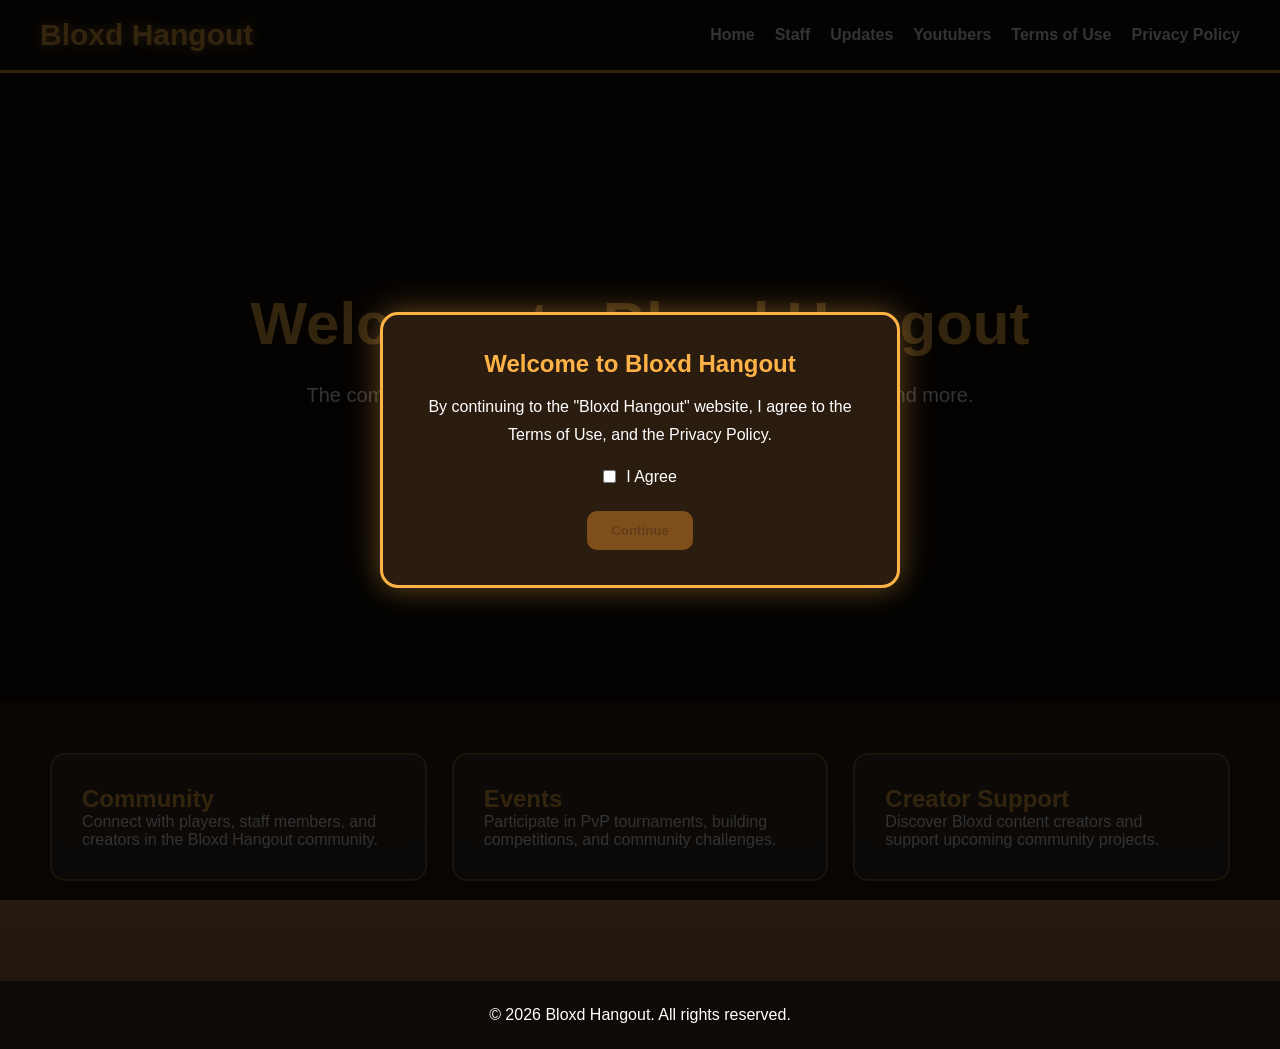
<file: index.html>
<!DOCTYPE html>
<html lang="en">
<head>
  <meta charset="UTF-8" />
  <meta name="viewport" content="width=device-width, initial-scale=1.0" />
  <title>Bloxd Hangout</title>
  <link rel="stylesheet" href="style.css" />
  <script defer src="script.js"></script>
</head>
<body>

  <div id="popup-overlay">
    <div class="popup-box">
      <h2>Welcome to Bloxd Hangout</h2>
      <p>
        By continuing to the "Bloxd Hangout" website, I agree to the
        Terms of Use, and the Privacy Policy.
      </p>

      <label class="checkbox-container">
        <input type="checkbox" id="agreeCheck">
        <span>I Agree</span>
      </label>

      <button id="continueBtn" disabled>Continue</button>
    </div>
  </div>


  <header>
    <div class="logo">Bloxd Hangout</div>

    <nav>
      <a href="index.html">Home</a>
      <a href="staff.html">Staff</a>
      <a href="updates.html">Updates</a>
      <a href="youtubers.html">Youtubers</a>
      <a href="terms.html">Terms of Use</a>
      <a href="privacy.html">Privacy Policy</a>
    </nav>
  </header>

  <section class="hero">
    <div class="hero-content">
      <h1>Welcome to Bloxd Hangout</h1>
      <p>
        The community hub for Bloxd players, creators, events, updates,
        and more.
      </p>
      <a href="updates.html" class="main-btn">Latest Updates</a>
    </div>
  </section>

  <section class="cards">

    <div class="card">
      <h2>Community</h2>
      <p>
        Connect with players, staff members, and creators in the Bloxd
        Hangout community.
      </p>
    </div>

        <div class="card">
      <h2>Events</h2>
      <p>
        Participate in PvP tournaments, building competitions, and
        community challenges.
      </p>
    </div>

    <div class="card">
      <h2>Creator Support</h2>
      <p>
        Discover Bloxd content creators and support upcoming community
        projects.
      </p>
    </div>

  </section>

  <footer>
    <p>© 2026 Bloxd Hangout. All rights reserved.</p>
  </footer>

</body>
</html>
</file>
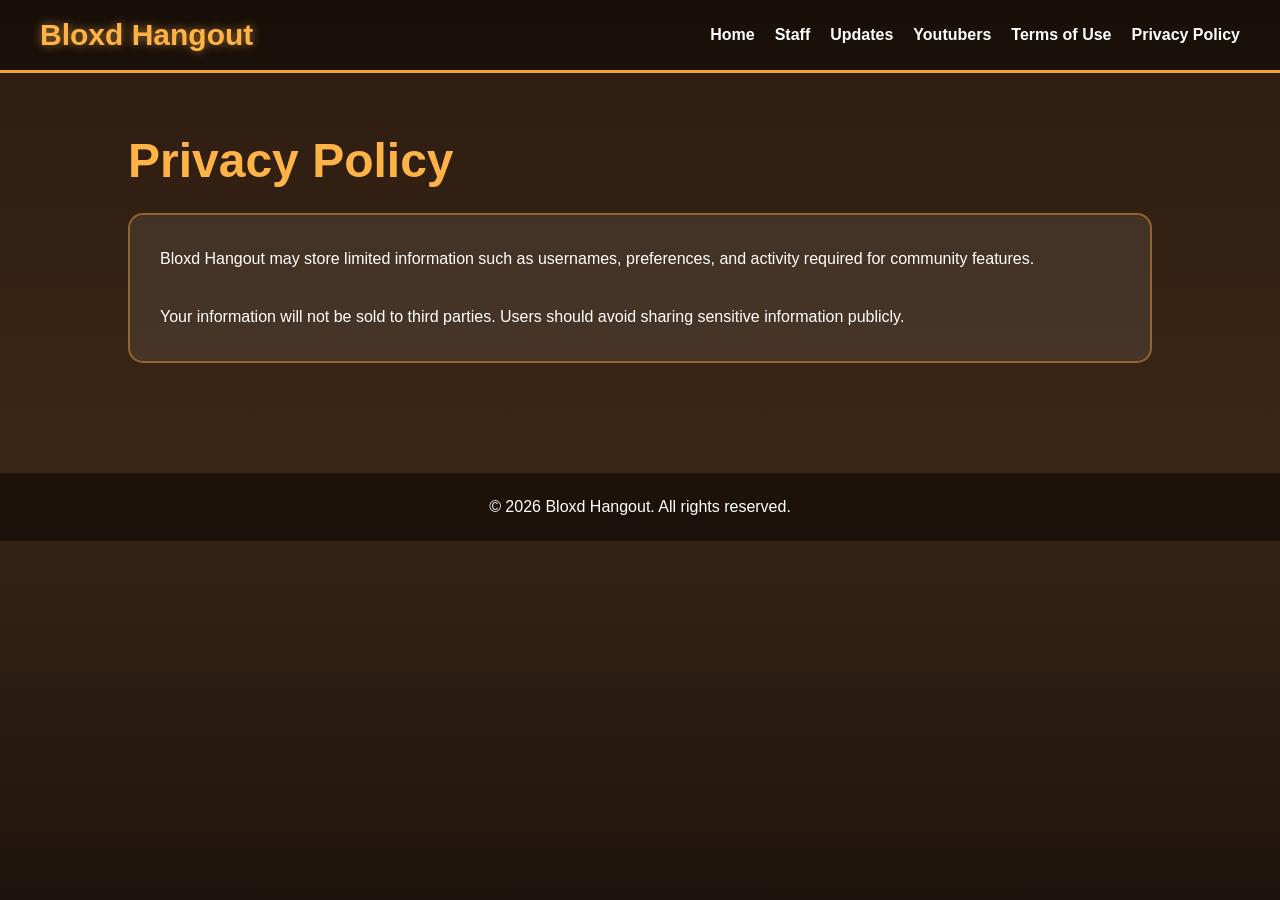
<file: privacy.html>
<!DOCTYPE html>
<html lang="en">
<head>
  <meta charset="UTF-8">
  <meta name="viewport" content="width=device-width, initial-scale=1.0">
  <title>Bloxd Hangout - Privacy Policy</title>
  <link rel="stylesheet" href="style.css">
</head>
<body>

<header>
  <div class="logo">Bloxd Hangout</div>

  <nav>
    <a href="index.html">Home</a>
    <a href="staff.html">Staff</a>
    <a href="updates.html">Updates</a>
    <a href="youtubers.html">Youtubers</a>
    <a href="terms.html">Terms of Use</a>
    <a href="privacy.html">Privacy Policy</a>
  </nav>
</header>

<section class="page-container">
  <h1 class="page-title">Privacy Policy</h1>

  <div class="page-box">
    <p>
      Bloxd Hangout may store limited information such as usernames,
      preferences, and activity required for community features.
    </p>

    <br>

    <p>
      Your information will not be sold to third parties. Users should avoid
      sharing sensitive information publicly.
    </p>
  </div>
</section>
  <footer>
    <p>© 2026 Bloxd Hangout. All rights reserved.</p>
  </footer>
</body>
</html>
</file>
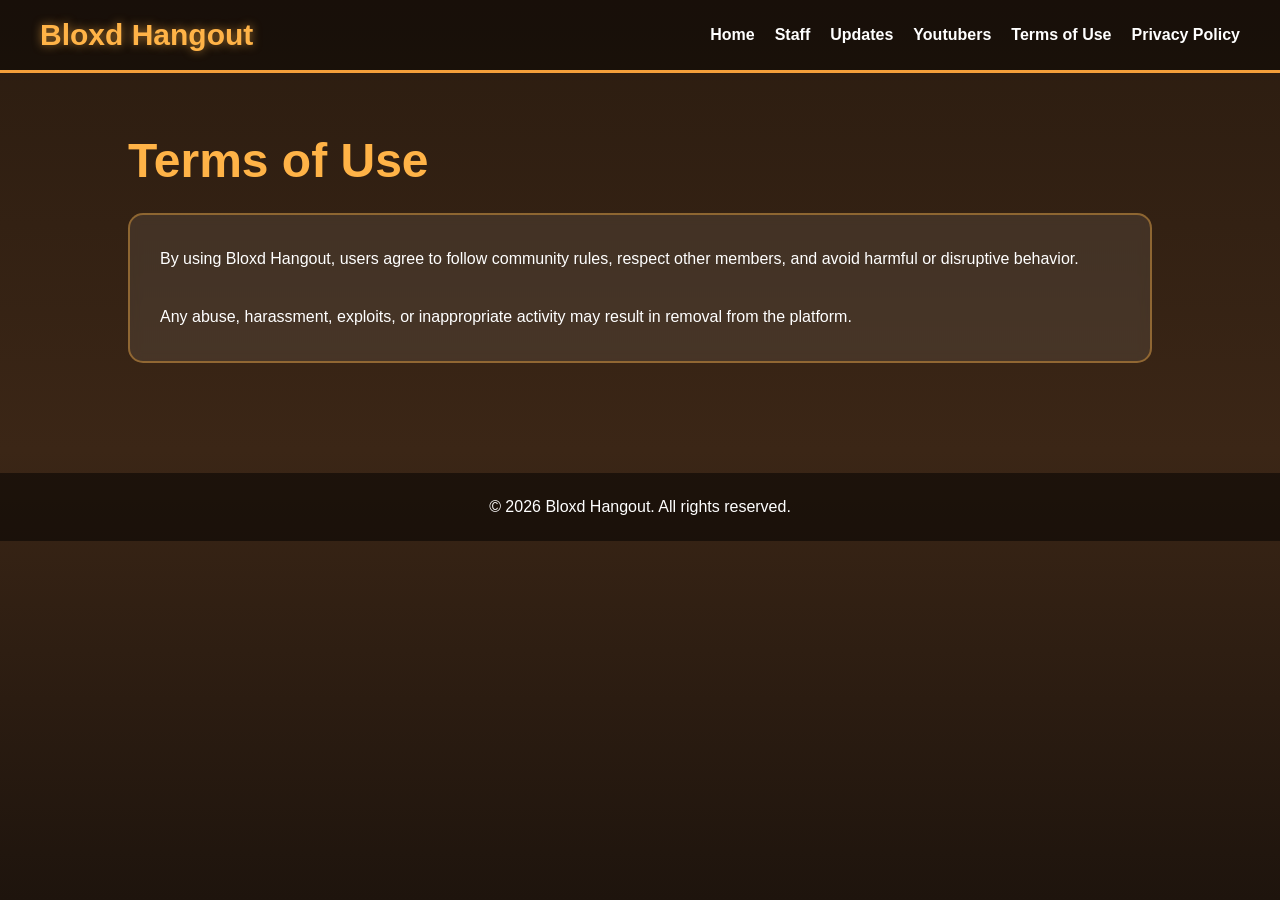
<file: terms.html>
<!DOCTYPE html>
<html lang="en">
<head>
  <meta charset="UTF-8">
  <meta name="viewport" content="width=device-width, initial-scale=1.0">
  <title>Bloxd Hangout - Terms of Use</title>
  <link rel="stylesheet" href="style.css">
</head>
<body>

<header>
  <div class="logo">Bloxd Hangout</div>

  <nav>
    <a href="index.html">Home</a>
    <a href="staff.html">Staff</a>
    <a href="updates.html">Updates</a>
    <a href="youtubers.html">Youtubers</a>
    <a href="terms.html">Terms of Use</a>
    <a href="privacy.html">Privacy Policy</a>
  </nav>
</header>

<section class="page-container">
  <h1 class="page-title">Terms of Use</h1>

  <div class="page-box">
    <p>
      By using Bloxd Hangout, users agree to follow community rules,
      respect other members, and avoid harmful or disruptive behavior.
    </p>

    <br>

    <p>
      Any abuse, harassment, exploits, or inappropriate activity may result
      in removal from the platform.
    </p>
  </div>
</section>
  <footer>
    <p>© 2026 Bloxd Hangout. All rights reserved.</p>
  </footer>
</body>
</html>
</file>
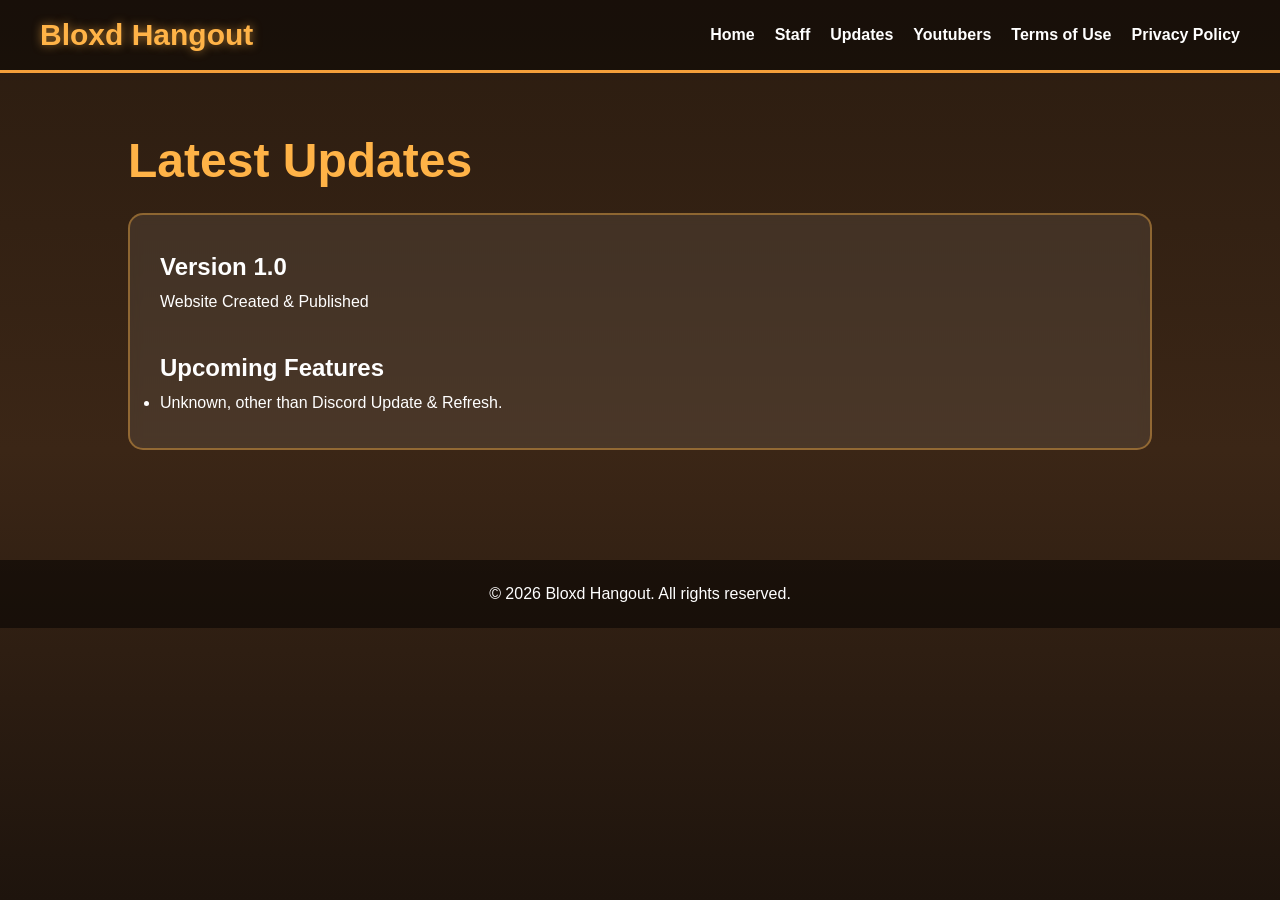
<file: updates.html>
<!DOCTYPE html>
<html lang="en">
<head>
  <meta charset="UTF-8">
  <meta name="viewport" content="width=device-width, initial-scale=1.0">
  <title>Bloxd Hangout - Updates</title>
  <link rel="stylesheet" href="style.css">
</head>
<body>

<header>
  <div class="logo">Bloxd Hangout</div>

  <nav>
    <a href="index.html">Home</a>
    <a href="staff.html">Staff</a>
    <a href="updates.html">Updates</a>
    <a href="youtubers.html">Youtubers</a>
    <a href="terms.html">Terms of Use</a>
    <a href="privacy.html">Privacy Policy</a>
  </nav>
</header>

<section class="page-container">
  <h1 class="page-title">Latest Updates</h1>

  <div class="page-box">
    <h2>Version 1.0</h2>
    <p>
      Website Created & Published
    </p>

    <br>

    <h2>Upcoming Features</h2>
    <ul>
      <li>Unknown, other than Discord Update & Refresh.</li>
    </ul>
  </div>
</section>
  <footer>
    <p>© 2026 Bloxd Hangout. All rights reserved.</p>
  </footer>
</body>
</html>
</file>
<file: style.css>
* {
  margin: 0;
  padding: 0;
  box-sizing: border-box;
  font-family: Arial, sans-serif;
}

body {
  background: linear-gradient(to bottom, #2b1c10, #3b2616, #1e140d);
  color: white;
  min-height: 100vh;
}

header {
  background: rgba(0, 0, 0, 0.45);
  display: flex;
  justify-content: space-between;
  align-items: center;
  padding: 18px 40px;
  border-bottom: 3px solid #f59f3a;
  position: sticky;
  top: 0;
  z-index: 10;
  flex-wrap: wrap;
}
.logo {
  font-size: 30px;
  font-weight: bold;
  color: #ffb347;
  text-shadow: 0 0 10px rgba(255, 179, 71, 0.6);
}
.creator-grid .profile-pic {
  width: 120px;
  height: 120px;
  border-radius: 50%;
  object-fit: cover;
  border: 4px solid #ff2d2d;
  margin-bottom: 15px;
  box-shadow: 0 0 18px rgba(255, 0, 0, 0.5);
  transition: 0.3s;
}

.creator-grid .profile-pic:hover {
  transform: scale(1.05);
}
.profile-pic {
  width: 110px;
  height: 110px;
  border-radius: 50%;
  object-fit: cover;
  border: 4px solid #ffb347;
  margin-bottom: 15px;
  box-shadow: 0 0 15px rgba(255, 179, 71, 0.5);
}

.creator-grid .profile-pic {
  border: 4px solid #ff3b3b;
  box-shadow: 0 0 15px rgba(255, 0, 0, 0.4);
}
nav {
  display: flex;
  gap: 20px;
  flex-wrap: wrap;
}

nav a {
  text-decoration: none;
  color: white;
  font-weight: bold;
  transition: 0.25s;
}

nav a:hover {
  color: #ffb347;
}
.hero {
  height: 70vh;
  display: flex;
  align-items: center;
  justify-content: center;
  text-align: center;
  padding: 20px;
  background:
    linear-gradient(rgba(0,0,0,0.5), rgba(0,0,0,0.7)),
    url('https://images.unsplash.com/photo-1511512578047-dfb367046420?q=80&w=1920&auto=format&fit=crop');
  background-size: cover;
  background-position: center;
}

.hero-content h1 {
  font-size: 60px;
  color: #ffb347;
  margin-bottom: 20px;
}

.hero-content p {
  max-width: 700px;
  margin: auto;
  font-size: 20px;
  line-height: 1.7;
}
.main-btn {
  display: inline-block;
  margin-top: 30px;
  background: #ff9d2f;
  color: black;
  padding: 14px 28px;
  text-decoration: none;
  border-radius: 10px;
  font-weight: bold;
  transition: 0.3s;
}

.main-btn:hover {
  background: #ffc266;
  transform: scale(1.05);
}

.cards,
.staff-grid,
.creator-grid {
  display: grid;
  grid-template-columns: repeat(auto-fit, minmax(250px, 1fr));
  gap: 25px;
}
.cards {
  padding: 50px;
}

.card,
.profile-card,
.page-box {
  background: rgba(255,255,255,0.08);
  padding: 30px;
  border-radius: 15px;
  border: 2px solid rgba(255, 179, 71, 0.4);
  backdrop-filter: blur(6px);
}

.card:hover,
.profile-card:hover {
  transform: translateY(-6px);
  transition: 0.3s;
}

.card h2,
.profile-card h3,
.page-title {
  color: #ffb347;
}
.profile-card h3 {
  font-size: 24px;
  margin-bottom: 10px;
}

.page-container {
  padding: 60px 10%;
}

.page-title {
  font-size: 48px;
  margin-bottom: 25px;
}

.page-box {
  line-height: 1.8;
}

.creator-grid .profile-card {
  border: 2px solid rgba(255, 0, 0, 0.5);
}

.creator-grid .profile-card h3 {
  color: #ff3b3b;
}.creator-link {
  display: inline-block;
  margin-top: 15px;
  background: rgba(255, 0, 0, 0.15);
  border: 2px solid rgba(255, 0, 0, 0.5);
  color: #ff4a4a;
  padding: 10px 18px;
  border-radius: 10px;
  text-decoration: none;
  font-weight: bold;
  transition: 0.3s;
}

.creator-link:hover {
  transform: scale(1.05);
  background: rgba(255, 0, 0, 0.25);
}

footer {
  text-align: center;
  padding: 25px;
  background: rgba(0,0,0,0.5);
  margin-top: 50px;
}
#popup-overlay {
  position: fixed;
  inset: 0;
  background: rgba(0,0,0,0.8);
  display: flex;
  align-items: center;
  justify-content: center;
  z-index: 999;
}

.popup-box {
  background: #2b1c10;
  border: 3px solid #ffb347;
  padding: 35px;
  width: 90%;
  max-width: 520px;
  border-radius: 18px;
  text-align: center;
  box-shadow: 0 0 30px rgba(255,179,71,0.4);
}

.popup-box h2 {
  color: #ffb347;
  margin-bottom: 15px;
}
.popup-box p {
  line-height: 1.7;
  margin-bottom: 20px;
}

.checkbox-container {
  display: flex;
  justify-content: center;
  align-items: center;
  gap: 10px;
  margin-bottom: 25px;
}

#continueBtn {
  background: #ff9d2f;
  border: none;
  padding: 12px 24px;
  border-radius: 10px;
  font-weight: bold;
  cursor: pointer;
  transition: 0.3s;
}
#continueBtn:disabled {
  opacity: 0.4;
  cursor: not-allowed;
}

#continueBtn:hover:enabled {
  transform: scale(1.05);
}

@media (max-width: 768px) {
  header {
    flex-direction: column;
    gap: 15px;
    text-align: center;
  }

  nav {
    justify-content: center;
  }

  .hero-content h1 {
    font-size: 42px;
  }
  .hero-content p {
    font-size: 17px;
  }

  .cards,
  .staff-grid,
  .creator-grid {
    padding: 20px;
  }
}
</file>
